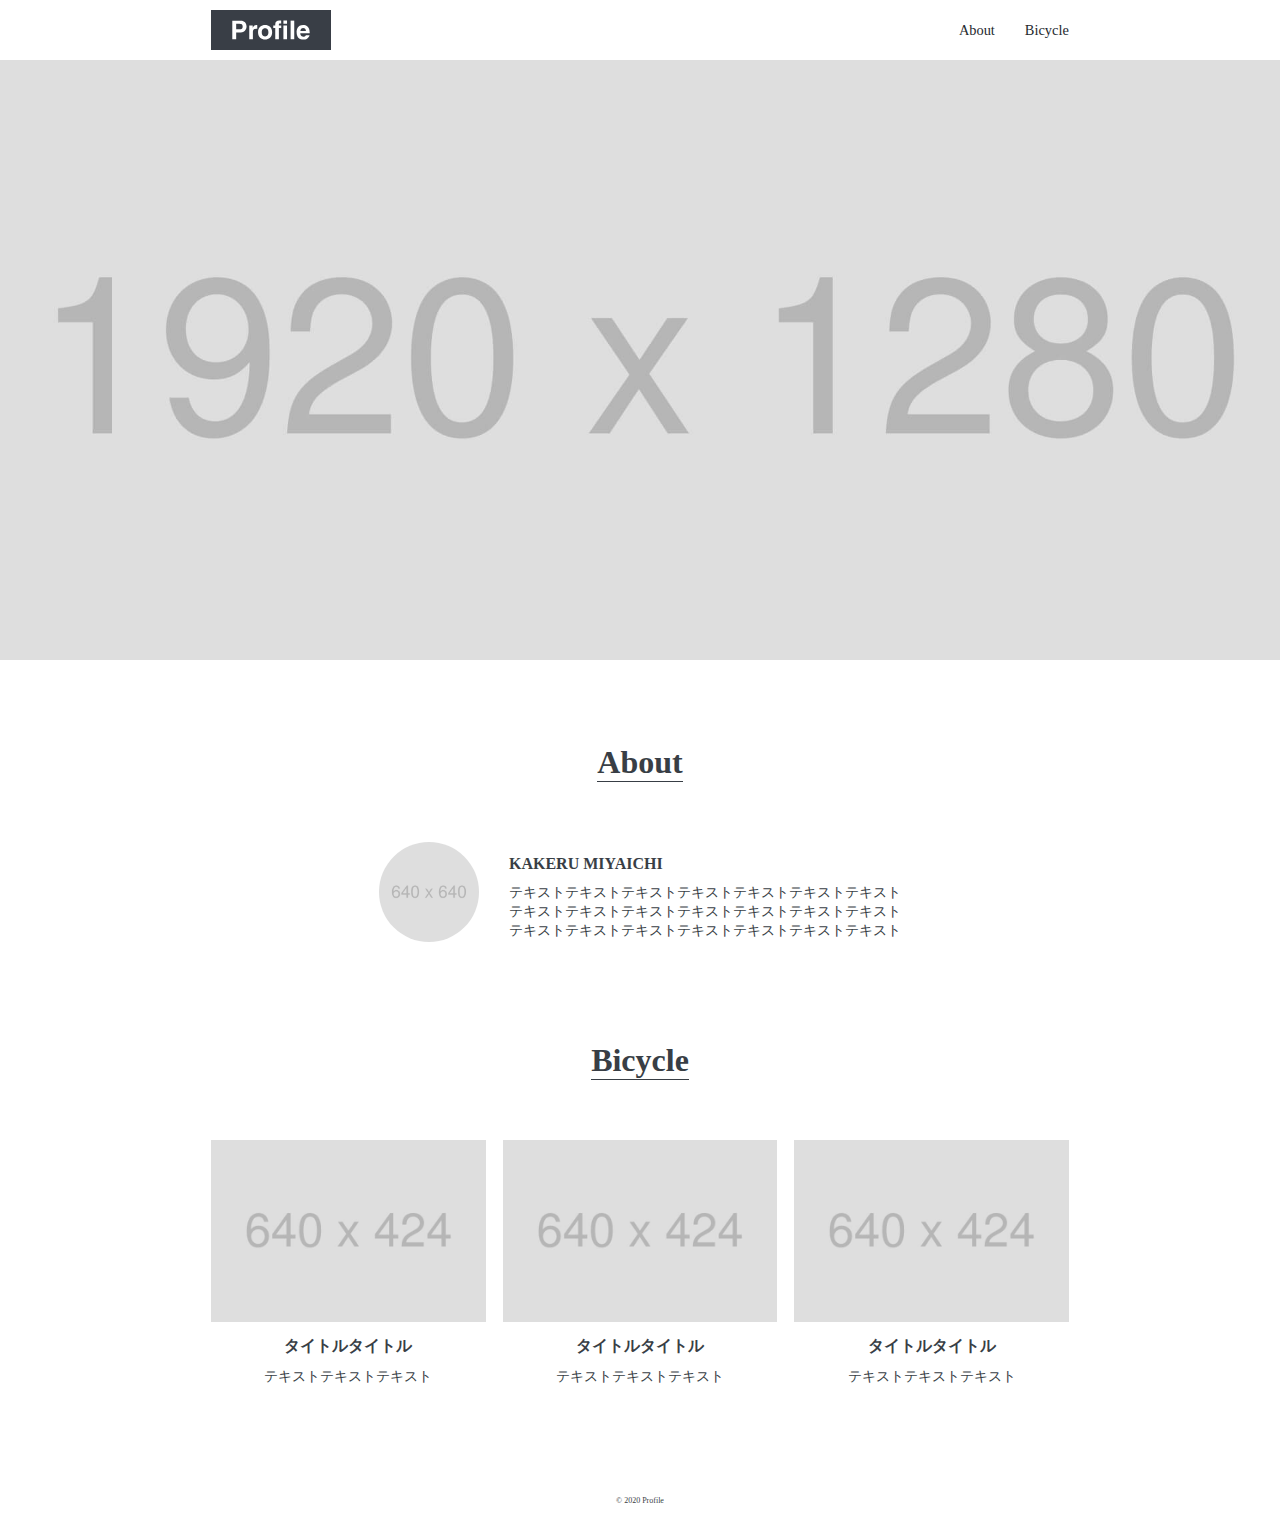
<file: 入門編/index.html>
<!DOCTYPE html>
<html lang="ja">
  <head>
    <meta charset="UTF-8">
    <meta name="viewport" content="width=device-width, initial-scale=1.0">
    <link rel="stylesheet" href="style.css">
    <link rel="icon" href="img/favicon.ico">
    <title>Profile</title>
  </head>
  <body>
    <header id="header" class="wrapper">
      <h1 class="site-title">
        <a href="index.html">
          <img src="img/logo.svg" alt="">
        </a>
      </h1>
      <nav>
        <ul class="header-nav">
          <li>
            <a href="#about">About</a>
          </li>
          <li>
            <a href="#bicycle">Bicycle</a>
          </li>
        </ul>
      </nav>
    </header>
    <main>
      <section id="mv">
        <img src="img/mainvisual.jpg" alt="">
      </section>
      <section id="about" class="wrapper">
        <h2 class="section-title">About</h2>
        <div class="about-content">
          <img src="img/about.jpg" alt="" class="about-img">
          <div class="about-text">
            <h3 class="content-title">KAKERU MIYAICHI</h3>
            <p>
              テキストテキストテキストテキストテキストテキストテキスト<br>
              テキストテキストテキストテキストテキストテキストテキスト<br>
              テキストテキストテキストテキストテキストテキストテキスト
            </p>
          </div>
        </div>
      </section>
      <section id="bicycle" class="wrapper">
        <h2 class="section-title">Bicycle</h2>
        <ul class="bicycle-columns">
          <li class="column">
            <img src="img/bicycle1.jpg" alt="">
            <h3 class="content-title">タイトルタイトル</h3>
            <p class="column-text">テキストテキストテキスト</p>
          </li>
          <li class="column">
            <img src="img/bicycle2.jpg" alt="">
            <h3 class="content-title">タイトルタイトル</h3>
            <p class="column-text">テキストテキストテキスト</p>
          </li>
          <li class="column">
            <img src="img/bicycle3.jpg" alt="">
            <h3 class="content-title">タイトルタイトル</h3>
            <p class="column-text">テキストテキストテキスト</p>
          </li>
        </ul>
      </section>
    </main>
    <footer>
      <p>© 2020 Profile</p>
    </footer>
  </body>
</html>
</file>
<file: 入門編/style.css>
/* 共通部分 */
* {
  margin: 0;
  padding: 0;
  box-sizing: border-box;
}

body {
  color: #383e45;
  font-size: 0.9rem;
}

img {
  max-width: 100%;
  border-style: none;
}

a {
  text-decoration: none;
}

li {
  list-style: none;
}

.wrapper {
  max-width: 960px;
  padding: 0 4%;
  text-align: center;
  margin: 0 auto 100px auto;
}

.section-title {
  border-bottom: 1px solid #383e45;
  display: inline-block;
  font-size: 2rem;
  margin-bottom: 60px;
}

/* Header */
#header {
  display: flex;
  justify-content: space-between;
  align-items: center;
  margin: 0 auto;
}

.site-title {
  width: 120px;
  line-height: 1px;
  padding: 10px 0;
}

.header-nav {
  display: flex;
}

#header li {
  margin-left: 30px;
}

#header li a {
  color: #24292e;
}

/* Main Visual */
#mv {
  margin-bottom: 80px;
}

#mv img {
  width: 100%;
  max-width: 1920px;
  height: 600px;
  object-fit: cover;
}

/* About */
.about-content {
  display: flex;
  justify-content: center;
  align-items: center;
}

.about-img {
  width: 100px;
  height: 100px;
  border-radius: 50%;
  margin-right: 30px;
}

.about-text {
  text-align: left;
}

.content-title {
  font-size: 1rem;
  margin: 10px 0;
}

/* Bicycle */
.bicycle-columns {
  display: flex;
  justify-content: space-between;
}

.column {
  width: 32%;
}

/* Footer */
footer {
  font-size: 0.5rem;
  padding: 10px 0;
  text-align: center;
}

@media screen and (max-width: 600px) {
  #mv img {
    height: calc(100vh - 60px);
  }

  .about-content {
    flex-direction: column;
  }

  .about-img {
    margin-right: 0;
  }

  .bicycle-columns {
    display: block;
  }

  .column {
    width: 100%;
    margin-bottom: 30px;
  }
}
</file>
